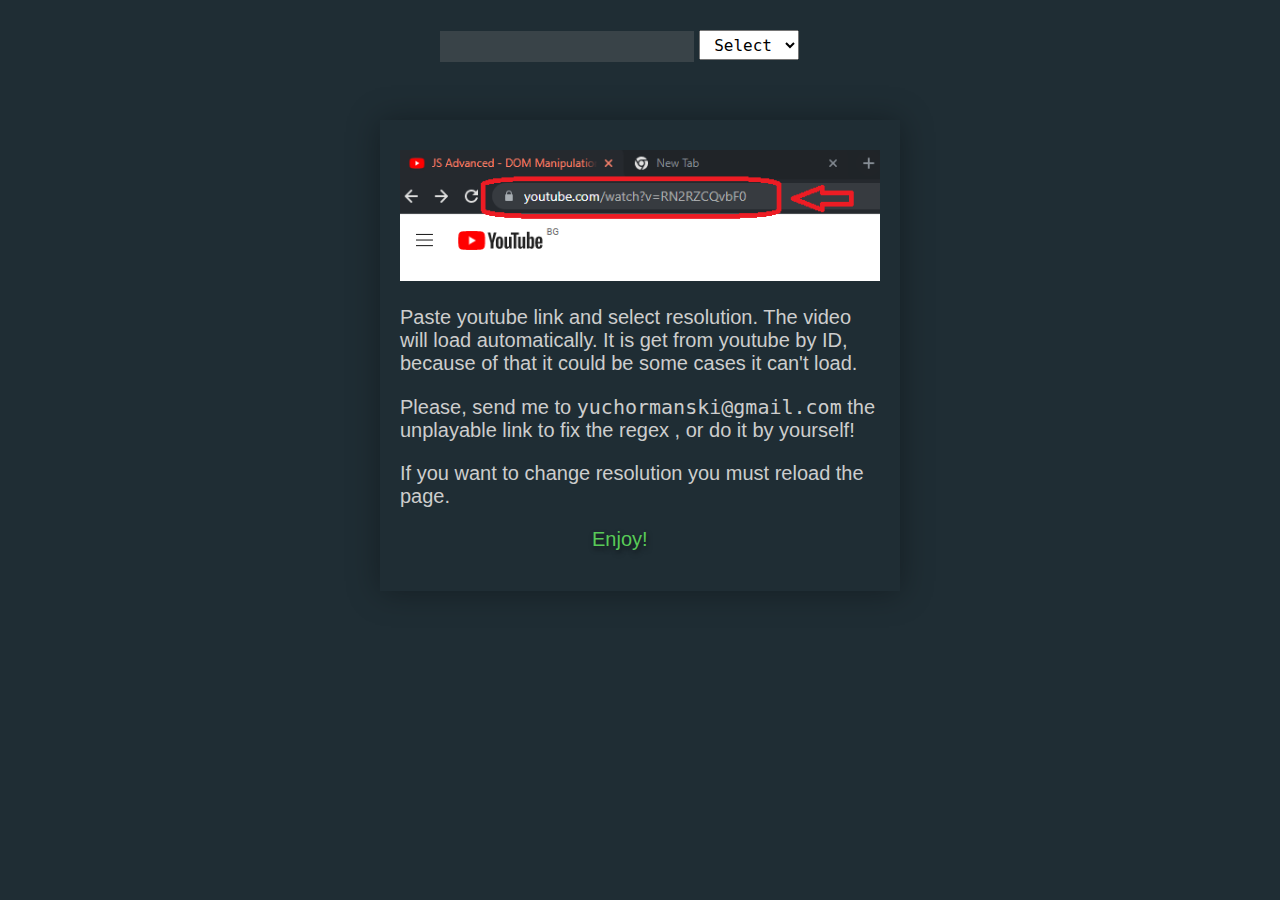
<file: index.html>
<!DOCTYPE html>
<html lang="en">

<head>
    <meta charset="UTF-8">
    <meta http-equiv="X-UA-Compatible" content="IE=edge">
    <meta name="viewport" content="width=device-width, initial-scale=1.0">
    <link rel="stylesheet" type="text/css" href="css/style.css">
    <title>Play Youtube Video n dark screen</title>
</head>

<body>
    <div class="input-link">
        <label for="youtube-link"></label>
        <input type="text" id="youtube-link">
        <select name="" id="select-resolution">
            <option value="" selected>Select</option>
            <option value="1920">1080p</option>
            <option value="1280">720p</option>
            <option value="854">480p</option>
            <option value="640">360p</option>
            <option value="426">240p</option>
        </select>
    </div>


    <!-- 854x480 640x360 426x240 -->

    <div id="playHere" class="player">
        <div id="info">
            <img src="img/link.png" alt="" width="100%">
            <p>
                Paste youtube link and select resolution.
                The video will load automatically.
                It is get from youtube by ID, because of that it could be some cases it can't load.
            <p>
                Please, send me to <code>yuchormanski@gmail.com</code> the unplayable link to fix the regex , or
                do it by yourself!
            </p>
            </p>
            <p>If you want to change resolution you must reload the page.</p>
            <p style="margin: 0 40%; color: rgb(88, 202, 88);  text-shadow: 1px 3px 5px #07070990;">
                Enjoy!
            </p>

        </div>
    </div>
</body>
<script src="js/script.js"></script>

</html>
</file>
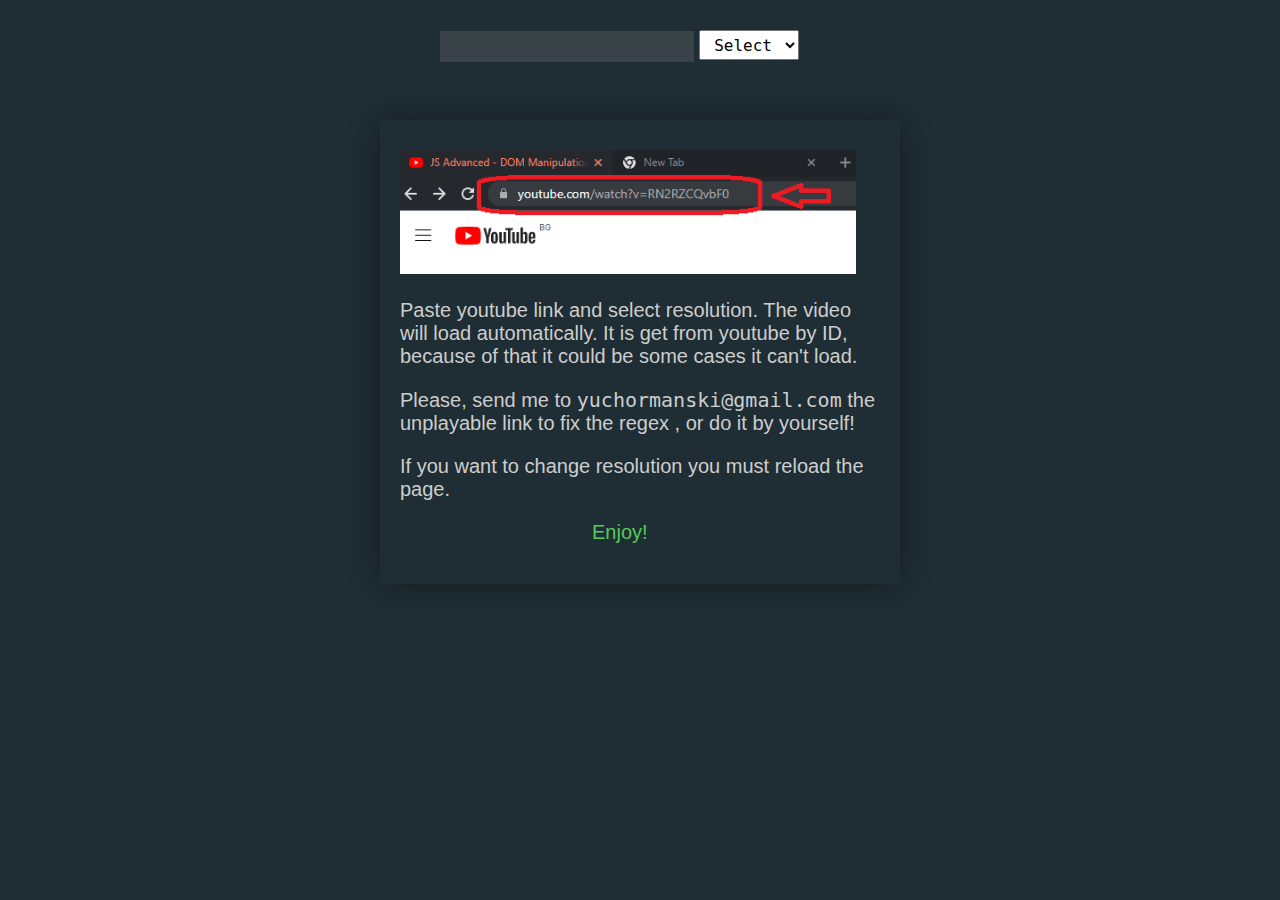
<file: standAlone.html>
<!DOCTYPE html>
<html lang="en">

<head>
    <meta charset="UTF-8">
    <meta http-equiv="X-UA-Compatible" content="IE=edge">
    <meta name="viewport" content="width=device-width, initial-scale=1.0">
    <title>Play Youtube Video n dark screen</title>
    <style>
        body {
    background-color: #1f2d34;
    font-family: system-ui, -apple-system, BlinkMacSystemFont, 'Segoe UI', Roboto, Oxygen, Ubuntu, Cantarell, 'Open Sans', 'Helvetica Neue', sans-serif;
}

.input-link {
    width: 400px;
    height: 40px;
    margin: 30px auto 20px;
}

input {
    background-color: rgba(134, 134, 134, 0.253);
    color: rgb(174, 174, 174);
    width: 250px;
    border: none;
}
input[type="text" i] {
    padding: 8px 2px;
}
select {
    width: 100px;
    height: 30px;
    font-size: 16px;
    font-family:monospace;
    text-align: center;
}

.input-link button {
    background-color: rgb(56, 56, 56);
    color: rgb(169, 169, 169);
    border: 1px solid gray;
}

#info{
    width: 480px;
    margin: 50px auto 0;
    color: rgb(205, 205, 205);
    font-size: 20px;
    font-family:Verdana, Geneva, Tahoma, sans-serif;
    box-shadow: 0px 1px 30px 0px rgba(0, 0, 0, 0.339);
    padding: 30px 20px 40px 20px;
}
    </style>
</head>

<body onload="load()">
    <div class="input-link">
        <label for="youtube-link"></label>
        <input type="text" id="youtube-link">
        <select name="" id="select-resolution">
            <option value="" selected>Select</option>
            <option value="1920">1080p</option>
            <option value="1280">720p</option>
            <option value="854">480p</option>
            <option value="640">360p</option>
            <option value="426">240p</option>
        </select>
    </div>


    <!-- 854x480 640x360 426x240 -->

    <div id="playHere" class="player">
        <div id="info">
            <img src="img/link.png" alt="" width="95%">
            <p>
                Paste youtube link and select resolution.
                The video will load automatically.
                It is get from youtube by ID, because of that it could be some cases it can't load.
            <p>
                Please, send me to <code>yuchormanski@gmail.com</code> the unplayable link to fix the regex , or
                do it by yourself!
            </p>
            </p>
            <p>If you want to change resolution you must reload the page.</p>
            <p style="margin: 0 40%; color: rgb(88, 202, 88)">
                Enjoy!
            </p>

        </div>
    </div>
</body>
<script>
    function load() {
    const regex = /https:\/\/www\.youtube\.com\/watch\?v=(?<source>[A-Za-z0-9_\-]+)/g;
    const inputs = document.querySelector('.input-link');
    const inputLink = document.getElementById('youtube-link');
    const playerPanel = document.getElementById('playHere');
    const info = document.getElementById('info');
    const resOption = document.getElementById('select-resolution');
    resOption.addEventListener('change', playVideo);

    function playVideo(e) {

        let theWidth = null;
        let theHeight = null;
        if (resOption.value === '426') {
            theWidth = '426';
            theHeight = '240';
            window.resizeTo(520,300);
        } else if (resOption.value === '640') {
            theWidth = '640';
            theHeight = '360';
        } else if (resOption.value === '854') {
            theWidth = '854';
            theHeight = '480';
        } else if (resOption.value === '1280') {
            theWidth = '1280';
            theHeight = '720';
        } else if (resOption.value === '1920') {
            theWidth = '1920';
            theHeight = '1080';
        }

        const videoCode = regex.exec(inputLink.value)[1]
        const embedLink = `https://www.youtube.com/embed/${videoCode}/?controls=1`
        console.log(embedLink);
        const videoFrame = document.createElement('iframe');
        videoFrame.src = embedLink;
        videoFrame.width = theWidth;
        videoFrame.height = theHeight;
        let panelWidth = Number(theWidth) + 2;
        videoFrame.allowFullscreen = true;
        playerPanel.appendChild(videoFrame);
        playerPanel.style.width = `${theWidth}px`;
        playerPanel.style.margin = '0 auto';
        
        inputs.style.display = 'none';
        info.style.display = 'none';
    }
}
</script>
</html>
</file>
<file: css/style.css>
body {
    background-color: #1f2d34;
    font-family: system-ui, -apple-system, BlinkMacSystemFont, 'Segoe UI', Roboto, Oxygen, Ubuntu, Cantarell, 'Open Sans', 'Helvetica Neue', sans-serif;
}

.input-link {
    width: 400px;
    height: 40px;
    margin: 30px auto 20px;
}

input {
    background-color: rgba(134, 134, 134, 0.253);
    color: rgb(174, 174, 174);
    width: 250px;
    border: none;
}
input[type="text" i] {
    padding: 8px 2px;
}
select {
    width: 100px;
    height: 30px;
    font-size: 16px;
    font-family:monospace;
    text-align: center;
}

.input-link button {
    background-color: rgb(56, 56, 56);
    color: rgb(169, 169, 169);
    border: 1px solid gray;
}
#info{
    width: 480px;
    margin: 50px auto 0;
    color: rgb(205, 205, 205);
    font-size: 20px;
    font-family:Verdana, Geneva, Tahoma, sans-serif;
    box-shadow: 0px 1px 30px 0px rgba(0, 0, 0, 0.339);
    padding: 30px 20px 40px 20px;
}
</file>
